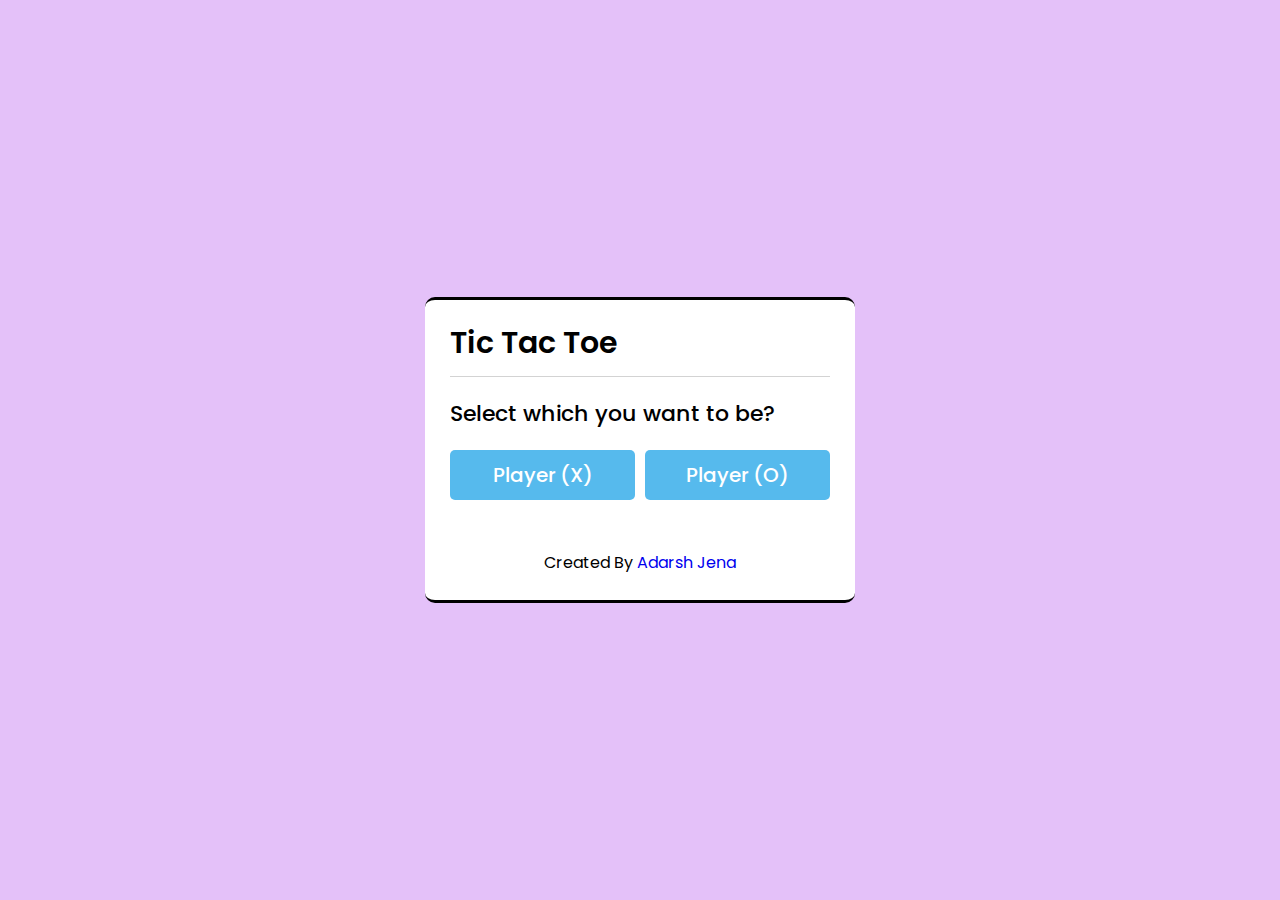
<file: index.html>
<!DOCTYPE html>
<html lang="en">
<head>
    <meta charset="UTF-8">
    <title>Tic Tac Toe | Adarsh Jena</title>
    <meta http-equiv="X-UA-Compatible" content="IE=edge">
    <meta name="viewport" content="width=device-width, initial-scale=1.0">
    <link rel="stylesheet" href="style.css">
</head>
<body>
  <!-- select box -->
  <div class="select-box">
    <header>Tic Tac Toe</header>
    <div class="content">
      <div class="title">Select which you want to be?</div>
      <div class="options">
        <button class="playerX">Player (X)</button>
        <button class="playerO">Player (O)</button>
      </div>
      <div class="credit">Created By <a href="https://www.instagram.com/adarshnjena/" target="_blank">Adarsh Jena</a></div>
    </div>
  </div> 
 
  <!-- playboard section -->
  <div class="play-board">
    <div class="details">
      <div class="players">
        <span class="Xturn">X's Turn</span>
        <span class="Oturn">O's Turn</span>
        <div class="slider"></div>
      </div>
    </div>
    <div class="play-area">
      <section>
        <span class="box1"></span>
        <span class="box2"></span>
        <span class="box3"></span>
      </section>
      <section>
        <span class="box4"></span>
        <span class="box5"></span>
        <span class="box6"></span>
      </section>
      <section>
        <span class="box7"></span>
        <span class="box8"></span>
        <span class="box9"></span>
      </section>
    </div>
  </div>
 
  <!-- result box -->
  <div class="result-box">
    <div class="won-text"></div>
    <div style="position:relative" ><button>Replay</button></div>
    <div class="credit">Created By <a href="https://www.instagram.com/adarshnjena/" target="_blank">Adarsh Jena</a></div>
  </div>
 

  <script src="script.js"></script>
 
</body>
</html>
</file>
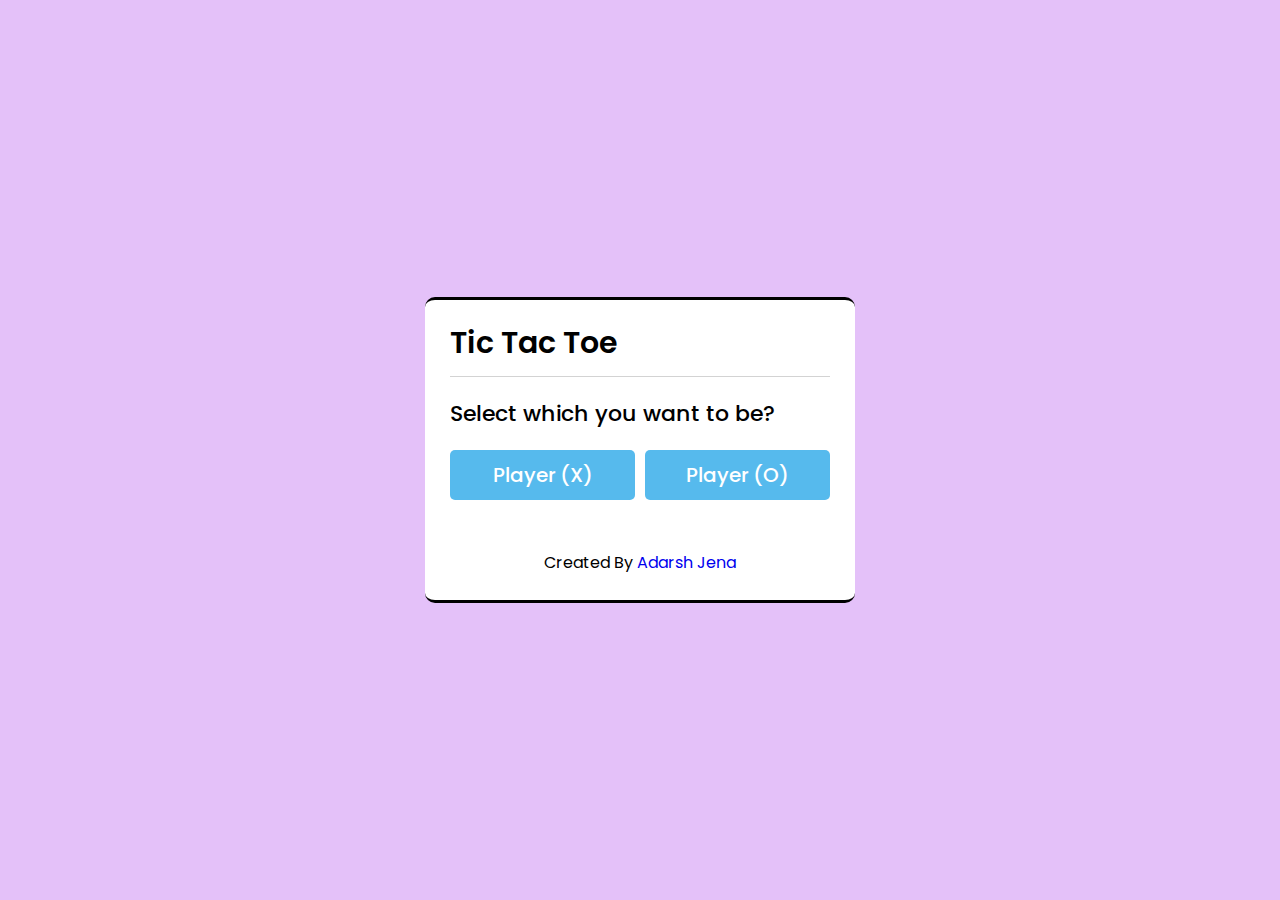
<file: tic-tac-to.html>
<!DOCTYPE html>
<html lang="en">
<head>
    <meta charset="UTF-8">
    <title>Tic Tac Toe | Adarsh Jena</title>
    <meta http-equiv="X-UA-Compatible" content="IE=edge">
    <meta name="viewport" content="width=device-width, initial-scale=1.0">
    <link rel="stylesheet" href="style.css">
</head>
<body>
  <!-- select box -->
  <div class="select-box">
    <header>Tic Tac Toe</header>
    <div class="content">
      <div class="title">Select which you want to be?</div>
      <div class="options">
        <button class="playerX">Player (X)</button>
        <button class="playerO">Player (O)</button>
      </div>
      <div class="credit">Created By <a href="https://www.instagram.com/adarshnjena/" target="_blank">Adarsh Jena</a></div>
    </div>
  </div> 
 
  <!-- playboard section -->
  <div class="play-board">
    <div class="details">
      <div class="players">
        <span class="Xturn">X's Turn</span>
        <span class="Oturn">O's Turn</span>
        <div class="slider"></div>
      </div>
    </div>
    <div class="play-area">
      <section>
        <span class="box1"></span>
        <span class="box2"></span>
        <span class="box3"></span>
      </section>
      <section>
        <span class="box4"></span>
        <span class="box5"></span>
        <span class="box6"></span>
      </section>
      <section>
        <span class="box7"></span>
        <span class="box8"></span>
        <span class="box9"></span>
      </section>
    </div>
  </div>
 
  <!-- result box -->
  <div class="result-box">
    <div class="won-text"></div>
    <div style="position:relative" ><button>Replay</button></div>
    <div class="credit">Created By <a href="https://www.instagram.com/adarshnjena/" target="_blank">Adarsh Jena</a></div>
  </div>
 

  <script src="script.js"></script>
 
</body>
</html>
</file>
<file: style.css>
@import url('https://fonts.googleapis.com/css2?family=Poppins:wght@200;300;400;500;600;700&display=swap');
*{
  margin: 0;
  padding: 0;
  box-sizing: border-box;
  font-family: 'Poppins', sans-serif;
}

body{
    background-color: #e4c1f9;
}

.select-box , .play-board , .result-box{
    position: absolute;
    top: 50%;
    left: 50%;
    transform: translate(-50%,-50%);
    transition: all 500ms ease;
}

.select-box{
    padding: 20px 25px 25px;
    border-radius: 10px;
    background-color: white;
    max-width: 430px;
    width: 100%;
    border-bottom: black 3px solid;
    border-top: black 3px solid;
}
.select-box.hide{
    opacity: 0;
    pointer-events: none;
    transform: translate(-50% , -50%)scale(0.9);
  }
.select-box header{
    font-size: 30px;
    font-weight: 600;
    padding-bottom: 10px;
    border-bottom: 1px solid lightgrey;
  }
  .select-box .title{
    font-size: 22px;
    font-weight: 500;
    margin: 20px 0;
  }
  button{
      position: relative;
  }
  .select-box .options{
    display: flex;
    width: 100%;
  }
  button{
    width: 100%;
    font-size: 20px;
    font-weight: 500;
    padding: 10px 0;
    border: none;
    background: #56baed;
    border-radius: 5px;
    color: #fff;
    outline: none;
    cursor: pointer;
    transition: all 300ms ease;
  }

  button::after{
      content: " ";
      background-color: black;
      height: 4px;
      position: absolute;
      bottom: 0;
      left: 0;
      width: 95%;
      z-index: 1;
      transform: scaleX(0);
      transform-origin: left;
      border-radius: 3px;
  }

  button::before{
    content: " ";
    background-color: black;
    height: 4px;
    position: absolute;
    top: 0;
    right: 0;
    z-index: 1;
    width: 95%;
    transform: scaleX(0);
    transform-origin: right;
    border-radius: 3px;
}

  button:hover{
      transform: scale(0.9);
  }
  button:hover::after{
    transform: scaleX(1);
    transition: 300ms ease-out;
  }

  button:hover::before{
    transform: scaleX(1);
    transition: 300ms ease-out;
  }

  button.playerX{
    margin-right: 5px;
  }
  button.playerO{
    margin-left: 5px;
  }

  .credit{
      text-align: center;
      margin-top: 50px;
    }
  .credit a{
      text-decoration: none;
  }

  .play-board{
    opacity: 0;
    pointer-events: none;
    transform: translate(-50%, -50%) scale(0.9);
  }
  .play-board.show{
    opacity: 1;
    pointer-events: auto;
    transform: translate(-50%, -50%) scale(1);
  }
  .play-board .details{
    padding: 7px;
    border-radius: 5px;
    background: #fff;
  }
  .play-board .players{
    width: 100%;
    display: flex;
    position: relative;
    justify-content: space-between;
  }
  .players span{
    position: relative;
    z-index: 2;
    color: #56baed;
    font-size: 20px;
    font-weight: 500;
    padding: 10px 0;
    width: 100%;
    text-align: center;
    cursor: default;
    user-select: none;
    transition: all 0.3 ease;
  }
  .players.active span:first-child{
    color: #fff;
  }
  .players.active span:last-child{
    color: #56baed;
  }
  .players span:first-child{
    color: #fff;
  }
  .players .slider{
    position: absolute;
    top: 0;
    left: 0;
    width: 50%;
    height: 100%;
    background: #56baed;
    border-radius: 5px;
    transition: all 0.3s ease;
  }
  .players.active .slider{
    left: 50%;
  }
  .players.active span:first-child{
    color: #56baed;
  }
  .players.active span:nth-child(2){
    color: #fff;
  }
  .players.active .slider{
    left: 50%;
  }
  .play-area{
    margin-top: 20px;
  }
  .play-area section{
    display: flex;
    margin-bottom: 1px;
  }
  .play-area section span{
    display: block;
    height: 90px;
    width: 130px;
    margin: 2px;
    color: #56baed;
    font-size: 40px;
    line-height: 80px;
    text-align: center;
    border-radius: 5px;
    background: #fff;
  }
  .play-area section span span{
    height: 98%;
    width: 98%;
    color: #56baed;
    font-weight: 900;
    font-size: 50px;
  }

  .result-box{
    padding: 25px 20px;
    border-radius: 5px;
    max-width: 400px;
    width: 100%;
    opacity: 0;
    text-align: center;
    background: #fff;
    pointer-events: none;
    transform: translate(-50%, -50%) scale(0.9);
  }
  .result-box.show{
    opacity: 1;
    pointer-events: auto;
    transform: translate(-50%, -50%) scale(1);
  }
  .result-box .won-text{
    font-size: 30px;
    font-weight: 500;
    display: flex;
    flex-wrap: wrap;
    justify-content: center;
  }
  .result-box .won-text p{
    font-weight: 600;
    margin: 0 5px;
  }
  .result-box button{
    width: 50%;
    margin:25px auto;
    display: flex;
    justify-content: center;
  }
  
  @media screen and (max-width:600px) {
   
    .select-box , .play-board, .result-box{
        max-width: 90%;
        min-height: 30vh;
    }

  }
</file>
